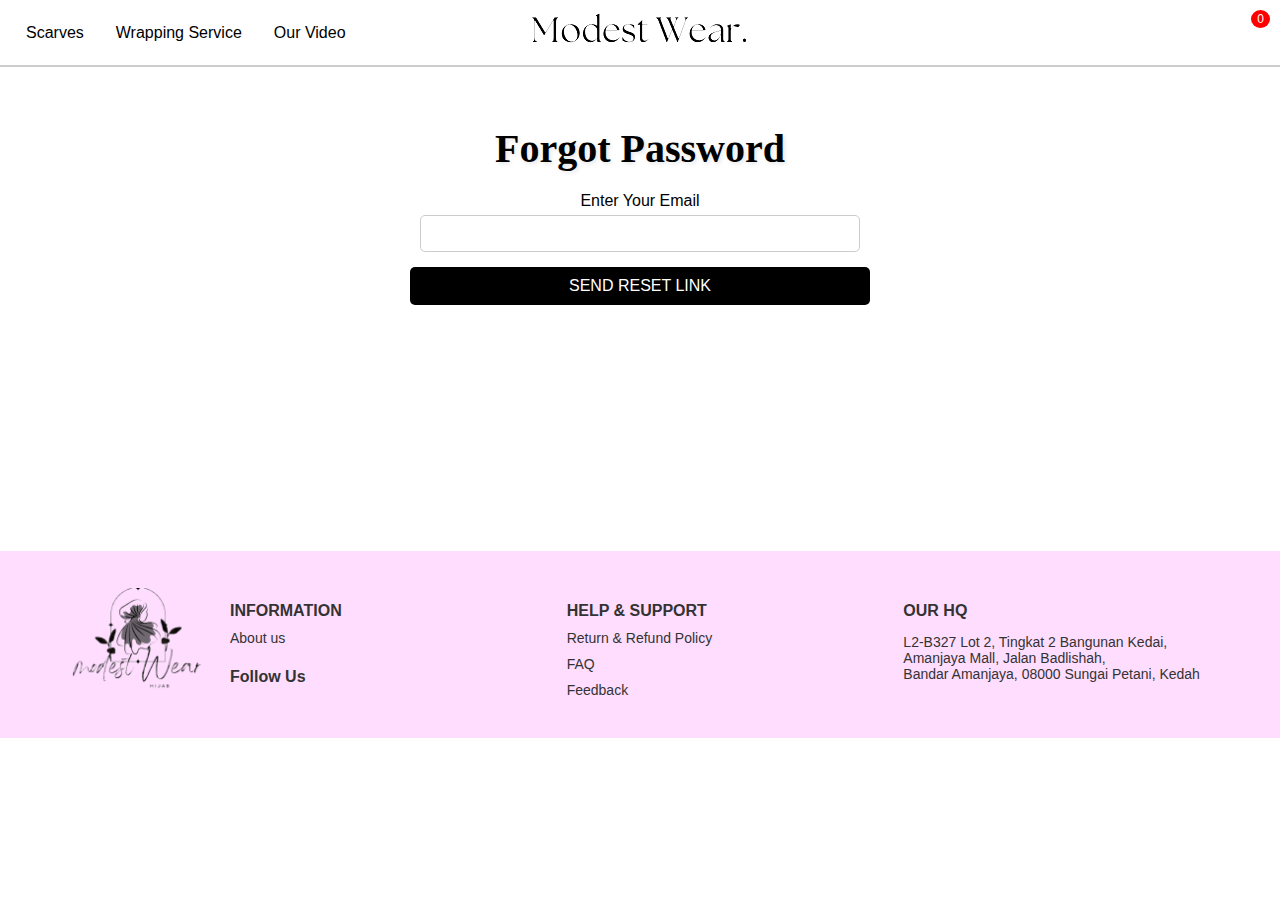
<file: forgot_password.html>
<!DOCTYPE html>
<html lang="en">
<head>
    <meta charset="UTF-8">
    <meta name="viewport" content="width=device-width, initial-scale=1.0">
    <title>Reset Your Password</title>

        <!-- SEO Meta Tags -->
        <meta name="description" content="Discover the best hijab tutorials, modest wear fashion tips, and a variety of scarves including bawal and shawl. Shop our collection for a stylish and modest look.">
        <meta name="keywords" content="modest wear, hijab, hijab tutorial, fashion, scarves, bawal, shawl, modest fashion, wrapping service, hijab video tutorial">
        <meta name="author" content="Modest Wear">
        
    <link rel="stylesheet" type="text/css" href="styles.css">
    <style>
        .form-container {
            max-width: 500px;
            margin: 0 auto;
            padding: 20px;
            text-align: center;
        }
        .form-container h2 {
            text-align: center;
            margin-bottom: 20px;
        }
        .form-container input {
            width: 100%;
            padding: 10px;
            margin: 10px 0;
            border: 1px solid #ccc;
            border-radius: 5px;
        }
        .form-container button {
            width: 100%;
            padding: 10px;
            margin: 10px 0;
            border: none;
            border-radius: 5px;
            font-size: 16px;
        }
        .form-container .request-btn {
            background-color: black;
            color: white;
            cursor: pointer;
        }
    </style>
</head>
<body>
    <header>
        <div class="nav-left">
            <div class="dropdown">
                <button>Scarves</button>
                <div class="dropdown-content">
                    <a href="bawal.html">The Fantasy Bawal</a>
                    <a href="shawl.html">The Magis Shawl</a>
                </div>
            </div>
    
            <button onclick="window.location.href='service.html'">Wrapping Service</button>

            <div class="dropdown">
                <button>Our Video</button>
                <div class="dropdown-content">
                    <a href="#">Tutorial</a>
                    <a href="#">MWH Video</a>
                </div>
            </div>
    
        </div>

    
        <div class="logo">
            <a href="index.html">
                <img src="images/modestwear.png" alt="Modest Wear Logo">
            </a>
        </div>
    
        <div class="nav-right">
            <button onclick="toggleSearchBar()"><i class="fa-solid fa-magnifying-glass"></i></button>
            <div id="searchBar" class="search-bar">
                <input type="text" id="searchInput" placeholder="Search...">
                <button onclick="searchInPage()">Search</button>
            </div>
            <div class="dropdown">
                <button><i class="fa-solid fa-user"></i></button>
                <div class="dropdown-content">
                    <a href="login.html">Login/Signup</a>
                    <a href="account.html">My Account</a>
                    <a href="order.html">My Orders</a>
                </div>
            </div>
            <button onclick="toggleCartPopup()">
                <i class="fa-solid fa-bag-shopping"></i>
                <span id="cart-count" class="cart-count">0</span>
            </button>
        </div>
    </header>

    <br><br><br><br>
    <div class="form-container">
        <h2>Forgot Password</h2>
        <form id="forgotPasswordForm" onsubmit="handleForgotPassword(event)">
            <label for="email">Enter Your Email</label>
            <input type="email" id="email" name="email" required>
            <button type="submit" class="request-btn">SEND RESET LINK</button>
        </form>
    </div>

    <br><br><br><br>
    <br><br><br><br>
    <br><br><br><br>
     <!--Footer Section-->
<footer class="footer">
    <div class="footer-container">
        <div class="footer-logo">
            <a href="index.html">
                <img src="images/modestwear2.png" alt="Modest Wear Logo">
            </a>
        </div>
        <div class="footer-links">
            <h4>INFORMATION</h4>
            <a href="about.html">About us</a>
            <h4>Follow Us</h4>
            <div class="footer-socials">
                <a href="https://web.facebook.com/profile.php?id=61560695069241&_rdc=1&_rdr" target="_blank"><i class="fab fa-facebook-f"></i></a>
                <a href="https://www.tiktok.com/@modest.wearh" target="_blank"><i class="fab fa-tiktok"></i></a>
                <a href="https://www.instagram.com/modest.wearh/" target="_blank"><i class="fab fa-instagram"></i></a>
            </div>
        </div>
        <div class="footer-support">
            <h4>HELP & SUPPORT</h4>
            <a href="privacy.html">Return & Refund Policy</a>
            <a href="faq.html">FAQ</a>
            <a href="feedback.html">Feedback</a>
        </div>
        <div class="footer-contact">
            <h4>OUR HQ</h4>
            <p>L2-B327 Lot 2, Tingkat 2 Bangunan Kedai,<br>
            Amanjaya Mall, Jalan Badlishah,<br>
            Bandar Amanjaya, 08000 Sungai Petani, Kedah</p>
        </div>
    </div>
</footer>

    <script>
        function handleForgotPassword(event) {
            event.preventDefault();
            const email = event.target.email.value;

            fetch('http://localhost:3000/request-password-reset', {
                method: 'POST',
                headers: {
                    'Content-Type': 'application/json',
                },
                body: JSON.stringify({ email }),
            })
            .then(response => response.json())
            .then(data => {
                if (data.message === 'User found') {
                    window.location.href = `reset_password.html?email=${encodeURIComponent(email)}`;
                } else {
                    alert(data.message);
                }
            })
            .catch(error => {
                console.error('Error:', error);
            });
        }
    </script>
</body>
</html>
</file>
<file: styles.css>
body {
    font-family: Arial, sans-serif;
    margin: 0;
    padding: 0;
}

header {
    background-color: #f8f8f8;
    padding: 10px;
    display: flex;
    align-items: center;
    justify-content: space-between;
    border-bottom: 2px solid #ccc;
}

header {
    position: fixed;
    top: 0;
    left: 0;
    width: 100%;
    background-color: #fff; 
    z-index: 999;
}

.logo {
    flex: 1;
    text-align: center;
}
.logo img {
    max-width: 100%;
    height: auto;
}
.nav-left, .nav-right {
    display: flex;
    flex: 1;
}
.nav-left {
    justify-content: flex-start;
}
.nav-right {
    justify-content: flex-end;
    align-items: center;
}
.nav-left button, .nav-right button {
    background-color: transparent;
    border: none;
    margin: 0 10px;
    font-size: 16px;
    cursor: pointer;
}
.nav-left button:hover, .nav-right button:hover {
    color: #ef85ef;
}

/*search bar*/
.search-bar {
    display: none;
    position: absolute;
    top: 50px; 
    right: 10px; 
    background-color: #fff;
    border: 1px solid #ccc;
    padding: 10px;
    z-index: 999;
    box-shadow: 0px 0px 10px rgba(0, 0, 0, 0.1);
}

.search-bar.active {
    display: block;
}

.search-bar input[type="text"] {
    width: 200px; 
    padding: 8px;
    margin-right: 5px;
    border: 1px solid #ccc;
    border-radius: 5px;
}

.search-bar button {
    padding: 8px 12px;
    border: none;
    background-color: #000;
    color: #fff;
    border-radius: 5px;
    cursor: pointer;
}


/* Dropdown Menu */
.dropdown {
    position: relative;
}
.dropdown-content {
    display: none;
    position: absolute;
    background-color: #f9f9f9;
    min-width: 150px;
    box-shadow: 0 4px 8px rgba(0, 0, 0, 0.1);
    z-index: 1;
}
.dropdown-content a {
    padding: 10px 15px;
    text-decoration: none;
    display: block;
    color: #333;
}
.dropdown-content a:hover {
    background-color: #ddd;
}
.dropdown:hover .dropdown-content {
    display: block;
}


/* Slideshow */
* {box-sizing: border-box;}

body {
    font-family: Verdana, sans-serif;
    margin: 0;
}

.slideshow-container {
    position: relative;
    margin: auto;
}

.slide {
    display: none;
}

.fade {
    animation-name: fade;
    animation-duration: 4s;
}

@keyframes fade {
    from {opacity: .4} 
    to {opacity: 1}
}

.prev, .next {
    cursor: pointer;
    position: absolute;
    top: 50%;
    width: auto;
    margin-top: -22px;
    padding: 16px;
    color: white;
    font-weight: bold;
    font-size: 20px;
    transition: 0.7s ease;
    border-radius: 0 3px 3px 0;
    user-select: none;
}

.next {
    right: 0;
    border-radius: 3px 0 0 3px;
}

.prev:hover, .next:hover {
    background-color: rgba(0,0,0,0.8);
}

.button-container {
    display: flex;
    justify-content: center;
    gap: 20px;
    margin-top: 40px;
}
.button-container a {
    display: block;
    width: 300px;
    height: 400px;
    background-size: cover;
    background-position: center;
    border-radius: 12px;
    box-shadow: 0 4px 8px rgba(0, 0, 0, 0.2);
    transition: transform 0.3s ease, box-shadow 0.3s ease;
}
.button-container a:hover {
    transform: translateY(-10px);
    box-shadow: 0 12px 16px rgba(0, 0, 0, 0.2);
}
.button-container a:first-child {
    background-image: url('images/bawal.png');
}
.button-container a:last-child {
    background-image: url('images/shawl.png');
}

/*subscribe box*/
.subscribe-section .email-input {
    display: flex;
    justify-content: center;
    align-items: center;
}

.subscribe-section input[type="email"] {
    width: 300px;
    padding: 10px;
    font-size: 16px;
    border: 2px solid #000000;
    border-radius: 5px 0 0 5px;
    outline: none;
}

.subscribe-section button {
    padding: 10px 20px;
    background-color: #000000;
    color: #ffffff;
    border: 2px solid #000000;
    border-radius: 0 5px 5px 0;
    font-size: 16px;
    cursor: pointer;
    transition: background-color 0.3s;
    outline: none;
}

.subscribe-section button:hover {
    background-color: #ffabff;
}

.subscribe-section input[type="email"]:focus,
.subscribe-section button:focus {
    border-color: #ffabff;
}

/* Style untuk section New Arrivals */
.new-arrivals {
    text-align: center;
    padding: 50px 0;
    background-color: #ffffff8d;
}

.new-arrivals .product-carousel {
    display: flex;
    transition: transform 0.5s ease-in-out;
}

.product {
    flex: 0 0 25%;
    box-sizing: border-box;
    padding: 10px;
}

.product img {
    width: 100%; 
    height: auto;
    transition: opacity 1s ease;
}

.product:hover img {
    opacity: none;
}

.product h4, .product p {
    text-align: left;
}

.carousel-nav {
    position: absolute;
    top: 50%;
    width: 100%;
    display: flex;
    justify-content: space-between;
    transform: translateY(-50%);
}

.carousel-nav button {
    background-color: rgba(0, 0, 0, 0.5);
    color: white;
    border: none;
    padding: 10px;
    cursor: pointer;
}


h2 {
    text-align: center;
    font-family: 'Pacifico';
    font-size: 50px;
    color: #000000;
    text-shadow: 2px 2px 4px rgba(0, 0, 0, 0.1);
}

/*footer*/

.footer {
    background-color: #ffddff;
    padding: 30px 0;
}

.footer-container {
    display: flex;
    justify-content: space-between;
    align-items: flex-start;
    max-width: 1200px;
    margin: 0 auto;
    padding: 0 20px;
}

.footer-logo img {
    max-width: 150px;
}

.footer-links,
.footer-support,
.footer-contact {
    flex: 1;
    margin: 0 20px;
}

.footer-links h4,
.footer-support h4,
.footer-contact h4 {
    font-size: 16px;
    margin-bottom: 10px;
    color: #333;
}

.footer-links a,
.footer-support a,
.footer-contact p {
    font-size: 14px;
    color: #333;
    text-decoration: none;
    margin-bottom: 10px;
    display: block;
}

.footer-links a:hover,
.footer-support a:hover {
    text-decoration: underline;
}

.footer-socials {
    display: flex;
    gap: 10px;
    margin-top: 10px;
}

.footer-socials a {
    color: #333;
    font-size: 18px;
    text-decoration: none;
    transition: color 0.3s;
}

.footer-socials a:hover {
    color: #ffffff;
}



/*View Card Page*/
.container {
    max-width: 1200px;
    margin: 0 auto;
    padding: 20px;
}
.product-header {
    display: flex;
    justify-content: space-between;
    align-items: center;
}
.product-header h1 {
    font-size: 2em;
    margin: 0;
}
.product-image img {
    max-width: 300px; /* Adjust this value to make the image smaller */
    height: auto;
}
.product-description {
    margin-top: 20px;
}
.options {
    margin-top: 20px;
}
.option {
    display: flex;
    align-items: center;
    margin-bottom: 10px;
}
.option input {
    margin-right: 10px;
}
.option label {
    font-size: 1em;
}
.buy-button {
    display: inline-block;
    padding: 10px 20px;
    font-size: 1em;
    color: #fff;
    background-color: #000000;
    border: none;
    cursor: pointer;
    text-decoration: none;
    text-align: center;
}

/*Checkout*/
.checkout-container {
    background-color: white;
    padding: 20px;
    border-radius: 10px;
    box-shadow: 0 0 10px rgba(0, 0, 0, 0.1);
    width: 100%;
    max-width: 600px;
    margin: 20px auto;
}

.checkout-container h1 {
    text-align: center;
    margin-bottom: 20px;
}

.form-group {
    margin-bottom: 15px;
}

.form-group label {
    display: block;
    margin-bottom: 5px;
}

.form-group input {
    width: 100%;
    padding: 8px;
    box-sizing: border-box;
    border: 1px solid #ccc;
    border-radius: 5px;
}

.checkout-container button {
    width: 100%;
    padding: 10px;
    background-color: black;
    color: white;
    border: none;
    border-radius: 5px;
    cursor: pointer;
}

.checkout-container button:hover {
    background-color: pink;
}

.confirmation-message {
    margin-top: 20px;
    text-align: center;
    font-size: 16px;
}


/* Cart styles */
.header {
    display: flex;
    justify-content: space-between;
    align-items: center;
    padding: 10px;
    background-color: #f8f8f8;
    border-bottom: 1px solid #ddd;
}
.header button {
    background: none;
    border: none;
    cursor: pointer;
    font-size: 16px;
    display: flex;
    align-items: center;
}
.header .fa-bag-shopping, .header .fa-list {
    margin-right: 5px;
}
.cart-count {
    background-color: red;
    color: white;
    border-radius: 50%;
    padding: 2px 6px;
    font-size: 12px;
    margin-left: 5px;
    position: absolute;
    top: 10px;
    right: 10px;
}
.cart-popup {
    display: none;
    position: absolute;
    top: 50px;
    right: 10px;
    background-color: white;
    border: 1px solid #ccc;
    box-shadow: 0 0 10px rgba(0, 0, 0, 0.1);
    padding: 10px;
    width: 300px;
    z-index: 1000;
}
.cart-popup h4 {
    margin: 0 0 10px 0;
}
.cart-popup ul {
    list-style: none;
    padding: 0;
    margin: 0;
}
.cart-popup li {
    display: flex;
    justify-content: space-between;
    padding: 5px 0;
}
.cart-popup li:not(:last-child) {
    border-bottom: 1px solid #ccc;
}
.checkout-btn {
    display: block;
    margin-top: 10px;
    background-color: #000000;
    color: white;
    text-align: center;
    padding: 10px;
    text-decoration: none;
    border-radius: 5px;
    font-weight: bold;
}
.view-edit-btn {
    display: block;
    margin-top: 10px;
    background-color: white;
    color: #333;
    text-align: center;
    padding: 10px;
    text-decoration: none;
    border-radius: 5px;
    border: 1px solid #ccc;
    font-weight: bold;
}
.total-price {
    font-weight: bold;
    text-align: right;
    padding: 5px 0;
    border-top: 1px solid #ccc;
}


/*maps*/
body {
    font-family: Arial, sans-serif;
}

.map-section {
    display: flex;
    align-items: center;
    justify-content: center;
    padding: 50px 0;
    background-color: #f9f9f9;
}

.map-content {
    display: flex;
    align-items: flex-start;
    justify-content: space-between;
    max-width: 1400px;
    width: 100%;
    padding: 40px;
    background: #fff;
    box-shadow: 0 0 15px rgba(0, 0, 0, 0.1);
    border-radius: 15px;
}

.map-text {
    flex: 1;
    padding-right: 40px;
}

.map-text h1 {
    font-size: 48px;
    margin-bottom: 20px;
}

.map-text p {
    font-size: 22px;
    color: #333;
}

.map-container {
    flex: 1;
    text-align: right;
}

.map-container iframe {
    width: 100%;
    height: 600px;
    border: none;
    border-radius: 15px;
}

/*account page*/

h2 {
    text-align: center;
    font-size: 2.5em;
    margin-bottom: 20px;
}

.user-info, .edit-user-info {
    margin-bottom: 20px;
}

.form-group {
    margin-bottom: 15px;
}

form input[type="text"],
form input[type="email"],
form input[type="tel"],
form input[type="date"] {
    width: calc(100% - 20px);
    padding: 10px;
    margin: 5px 0;
    border: 1px solid #ccc;
    border-radius: 5px;
}

form small {
    display: block;
    font-size: 0.8em;
    color: #888;
}

.form-group {
    margin-bottom: 15px;
}

form .save-btn {
    display: block;
    width: 100%;
    padding: 10px;
    margin-top: 10px;
    border: none;
    background-color: #333;
    color: #fff;
    cursor: pointer;
    border-radius: 5px;
    font-size: 1em;
    transition: background-color 0.3s ease;
}

form .save-btn:hover {
    background-color: #555;
}

/*popup order*/
.order-summary-popup {
    display: none;
    position: fixed;
    top: 50%;
    left: 50%;
    transform: translate(-50%, -50%);
    background-color: #fff;
    padding: 20px;
    box-shadow: 0 0 10px rgba(0, 0, 0, 0.2);
    z-index: 999;
}

.order-summary-popup h2 {
    text-align: center;
}

.order-summary-popup button {
    display: block;
    margin: 20px auto 0;
    padding: 10px 20px;
    background-color: #000;
    color: #fff;
    border: none;
    cursor: pointer;
    font-size: 16px;
    text-transform: uppercase;
}

.order-summary-popup button:hover {
    background-color: #333;
}
</file>
